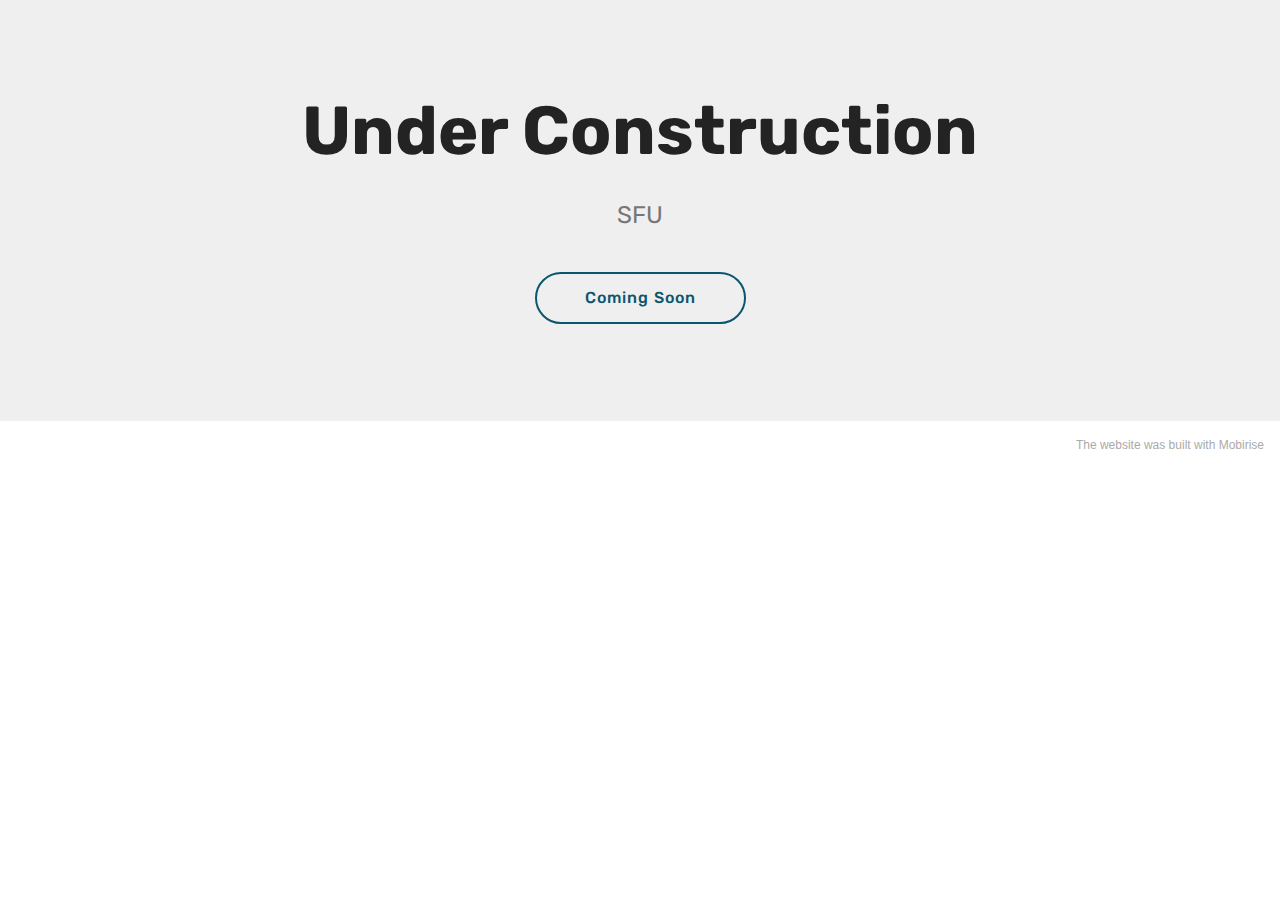
<file: index.html>
<!DOCTYPE html>
<html  >
<head>
  <!-- Site made with Mobirise Website Builder v5.1.8, https://mobirise.com -->
  <meta charset="UTF-8">
  <meta http-equiv="X-UA-Compatible" content="IE=edge">
  <meta name="generator" content="Mobirise v5.1.8, mobirise.com">
  <meta name="viewport" content="width=device-width, initial-scale=1, minimum-scale=1">
  <link rel="shortcut icon" href="assets/images/logo5.png" type="image/x-icon">
  <meta name="description" content="">
  
  
  <title>Home</title>
  <link rel="stylesheet" href="assets/bootstrap/css/bootstrap.min.css">
  <link rel="stylesheet" href="assets/bootstrap/css/bootstrap-grid.min.css">
  <link rel="stylesheet" href="assets/bootstrap/css/bootstrap-reboot.min.css">
  <link rel="stylesheet" href="assets/tether/tether.min.css">
  <link rel="stylesheet" href="assets/theme/css/style.css">
  <link rel="preload" as="style" href="assets/mobirise/css/mbr-additional.css"><link rel="stylesheet" href="assets/mobirise/css/mbr-additional.css" type="text/css">
  
  
  
  
</head>
<body>
  
  <section class="header1 cid-sfOvxCKQds" id="header16-2">

    

    

    <div class="container">
        <div class="row justify-content-md-center">
            <div class="col-md-10 align-center">
                <h1 class="mbr-section-title mbr-bold pb-3 mbr-fonts-style display-1">
                    Under Construction</h1>
                
                <p class="mbr-text pb-3 mbr-fonts-style display-5">SFU</p>
                <div class="mbr-section-btn"><a class="btn btn-md btn-primary-outline display-4" href="http://larijani-lab.ca">Coming Soon</a></div>
            </div>
        </div>
    </div>

</section><section style="background-color: #fff; font-family: -apple-system, BlinkMacSystemFont, 'Segoe UI', 'Roboto', 'Helvetica Neue', Arial, sans-serif; color:#aaa; font-size:12px; padding: 0; align-items: center; display: flex;"><a href="https://mobirise.site/j" style="flex: 1 1; height: 3rem; padding-left: 1rem;"></a><p style="flex: 0 0 auto; margin:0; padding-right:1rem;"><a href="https://mobirise.site/c" style="color:#aaa;">The</a> website was built with Mobirise</p></section><script src="assets/web/assets/jquery/jquery.min.js"></script>  <script src="assets/popper/popper.min.js"></script>  <script src="assets/bootstrap/js/bootstrap.min.js"></script>  <script src="assets/tether/tether.min.js"></script>  <script src="assets/smoothscroll/smooth-scroll.js"></script>  <script src="assets/theme/js/script.js"></script>  
  
  
</body>
</html>
</file>
<file: assets/theme/css/style.css>
/*!
 * Mobirise v4 theme (https://mobirise.com/)
 * Copyright 2017 Mobirise
 */
section {
  background-color: #eeeeee;
}

.form-control:focus {
  box-shadow: none;
}

:focus {
  outline: none;
}

body {
  font-style: normal;
  line-height: 1.5;
}

section,
.container,
.container-fluid {
  position: relative;
  word-wrap: break-word;
}

a.mbr-iconfont:hover {
  text-decoration: none;
}

.article .lead p,
.article .lead ul,
.article .lead ol,
.article .lead pre,
.article .lead blockquote {
  margin-bottom: 0;
}

ul,
ol,
pre,
blockquote {
  margin-bottom: 2.3125rem;
}

pre {
  background: #f4f4f4;
  padding: 10px 24px;
  white-space: pre-wrap;
}

.inactive {
  -webkit-user-select: none;
  -moz-user-select: none;
  -ms-user-select: none;
  user-select: none;
  pointer-events: none;
  -webkit-user-drag: none;
  user-drag: none;
}

.mbr-section__comments .row {
  justify-content: center;
  -webkit-justify-content: center;
}

a {
  font-style: normal;
  font-weight: 400;
  cursor: pointer;
}

a, a:hover {
  text-decoration: none;
}

figure {
  margin-bottom: 0;
}

body {
  color: #232323;
}

h1,
h2,
h3,
h4,
h5,
h6,
.h1,
.h2,
.h3,
.h4,
.h5,
.h6,
.display-1,
.display-2,
.display-3,
.display-4 {
  line-height: 1;
  word-break: break-word;
  word-wrap: break-word;
}

.mbr-section-title {
  font-style: normal;
  line-height: 1.2;
}

.mbr-section-subtitle {
  line-height: 1.3;
}

.mbr-text {
  font-style: normal;
  line-height: 1.6;
}

b,
strong {
  font-weight: bold;
}

blockquote {
  padding: 10px 0 10px 20px;
  position: relative;
  border-left: 2px solid;
  border-color: #ff3366;
}

input:-webkit-autofill, input:-webkit-autofill:hover, input:-webkit-autofill:focus, input:-webkit-autofill:active {
  transition-delay: 9999s;
  transition-property: background-color, color;
}

textarea[type='hidden'] {
  display: none;
}

body {
  position: relative;
}

section {
  background-position: 50% 50%;
  background-repeat: no-repeat;
  background-size: cover;
}

section .mbr-background-video,
section .mbr-background-video-preview {
  position: absolute;
  bottom: 0;
  left: 0;
  right: 0;
  top: 0;
}

.hidden {
  visibility: hidden;
}

.mbr-z-index20 {
  z-index: 20;
}

/*! Base colors */
.mbr-white {
  color: #ffffff;
}

.mbr-black {
  color: #000000;
}

.mbr-bg-white {
  background-color: #ffffff;
}

.mbr-bg-black {
  background-color: #000000;
}

/*! Text-aligns */
.align-left {
  text-align: left;
}

.align-center {
  text-align: center;
}

.align-right {
  text-align: right;
}

@media (max-width: 767px) {
  .align-left,
  .align-center,
  .align-right,
  .mbr-section-btn,
  .mbr-section-title {
    text-align: center;
  }
}

/*! Font-weight  */
.mbr-light {
  font-weight: 300;
}

.mbr-regular {
  font-weight: 400;
}

.mbr-semibold {
  font-weight: 500;
}

.mbr-bold {
  font-weight: 700;
}

/*! Media  */
.media-size-item {
  -moz-flex: 1 1 auto;
  -o-flex: 1 1 auto;
  flex: 1 1 auto;
}

.media-content {
  flex-basis: 100%;
}

.media-container-row {
  display: flex;
  flex-direction: row;
  flex-wrap: wrap;
  justify-content: center;
  align-content: center;
  align-items: start;
}

.media-container-row .media-size-item {
  width: 400px;
}

.media-container-column {
  display: flex;
  flex-direction: column;
  flex-wrap: wrap;
  justify-content: center;
  align-content: center;
  align-items: stretch;
}

.media-container-column > * {
  width: 100%;
}

@media (min-width: 992px) {
  .media-container-row {
    flex-wrap: nowrap;
  }
}

figure {
  overflow: hidden;
}

figure[mbr-media-size] {
  transition: width 0.1s;
}

.mbr-figure img,
.mbr-figure iframe {
  display: block;
  width: 100%;
}

.card {
  background-color: transparent;
  border: none;
}

.card-box {
  width: 100%;
}

.card-img {
  text-align: center;
  flex-shrink: 0;
  -webkit-flex-shrink: 0;
}

.media {
  max-width: 100%;
  margin: 0 auto;
}

.mbr-figure {
  -ms-grid-row-align: center;
  align-self: center;
}

.media-container > div {
  max-width: 100%;
}

.mbr-figure img,
.card-img img {
  width: 100%;
}

@media (max-width: 991px) {
  .media-size-item {
    width: auto !important;
  }
  .media {
    width: auto;
  }
  .mbr-figure {
    width: 100% !important;
  }
}

/*! Buttons */
.btn {
  font-weight: 500;
  border-width: 2px;
  font-style: normal;
  letter-spacing: 1px;
  margin: .4rem .8rem;
  white-space: normal;
  transition: all .3s ease-in-out;
  display: inline-flex;
  align-items: center;
  justify-content: center;
  word-break: break-word;
  -webkit-align-items: center;
  -webkit-justify-content: center;
  display: -webkit-inline-flex;
}

.btn-sm {
  font-weight: 500;
  letter-spacing: 1px;
  transition: all .3s ease-in-out;
}

.btn-md {
  font-weight: 500;
  letter-spacing: 1px;
  margin: .4rem .8rem !important;
  transition: all .3s ease-in-out;
}

.btn-lg {
  font-weight: 500;
  letter-spacing: 1px;
  margin: .4rem .8rem !important;
  transition: all .3s ease-in-out;
}

.mbr-section-btn {
  margin-left: -0.25rem;
  margin-right: -0.25rem;
  font-size: 0;
}

nav .mbr-section-btn {
  margin-left: 0rem;
  margin-right: 0rem;
}

.btn-form {
  border-radius: 0;
}

.btn-form:hover {
  cursor: pointer;
}

/*! Btn icon margin */
.btn .mbr-iconfont,
.btn.btn-sm .mbr-iconfont {
  cursor: pointer;
  margin-right: 0.5rem;
}

.btn.btn-md .mbr-iconfont,
.btn.btn-md .mbr-iconfont {
  margin-right: 0.8rem;
}

.mbr-regular {
  font-weight: 400;
}

.mbr-semibold {
  font-weight: 500;
}

.mbr-bold {
  font-weight: 700;
}

[type='submit'] {
  -webkit-appearance: none;
}

/*! Full-screen */
.mbr-fullscreen .mbr-overlay {
  min-height: 100vh;
}

.mbr-fullscreen {
  display: flex;
  display: -moz-flex;
  display: -ms-flex;
  display: -o-flex;
  align-items: center;
  -webkit-align-items: center;
  min-height: 100vh;
  padding-top: 3rem;
  padding-bottom: 3rem;
}

/*! Map */
.map {
  height: 25rem;
  position: relative;
}

.map iframe {
  width: 100%;
  height: 100%;
}

.mbr-overlay {
  background-color: #000;
  bottom: 0;
  left: 0;
  opacity: .5;
  position: absolute;
  right: 0;
  top: 0;
  z-index: 0;
  pointer-events: none;
}

/* Form */
blockquote {
  font-style: italic;
  padding: 10px 0 10px 20px;
  font-size: 1.09rem;
  position: relative;
  border-width: 3px;
}

.form-control {
  background-color: #f5f5f5;
  box-shadow: none;
  color: #565656;
  line-height: 1.43;
  min-height: 3.5em;
  padding: 1.07em .5em;
}

.form-control, .form-control:focus {
  border: 1px solid #e8e8e8;
}

.form-active .form-control:invalid {
  border-color: red;
}

.form-control-label {
  position: relative;
  cursor: pointer;
  margin-bottom: .357em;
  padding: 0;
}

.alert {
  color: #ffffff;
  border-radius: 0;
  border: 0;
  font-size: .875rem;
  line-height: 1.5;
  margin-bottom: 1.875rem;
  padding: 1.25rem;
  position: relative;
}

.alert.alert-form::after {
  background-color: inherit;
  bottom: -7px;
  content: "";
  display: block;
  height: 14px;
  left: 50%;
  margin-left: -7px;
  position: absolute;
  transform: rotate(45deg);
  width: 14px;
  -webkit-transform: rotate(45deg);
}

.form-asterisk {
  font-family: initial;
  position: absolute;
  top: -2px;
  font-weight: normal;
}

/*! Scroll to top arrow */
#scrollToTop a i:before {
  content: '';
  position: absolute;
  height: 40%;
  top: 25%;
  background: #fff;
  width: 2px;
  left: calc(50% - 1px);
}

#scrollToTop a i:after {
  content: '';
  position: absolute;
  display: block;
  border-top: 2px solid #fff;
  border-right: 2px solid #fff;
  width: 40%;
  height: 40%;
  left: 30%;
  bottom: 30%;
  transform: rotate(135deg);
  -webkit-transform: rotate(135deg);
}

.mbr-arrow-up {
  bottom: 25px;
  right: 90px;
  position: fixed;
  text-align: right;
  z-index: 5000;
  color: #ffffff;
  font-size: 32px;
  transform: rotate(180deg);
  -webkit-transform: rotate(180deg);
}

.mbr-arrow-up a {
  background: rgba(0, 0, 0, 0.2);
  border-radius: 3px;
  color: #fff;
  display: inline-block;
  height: 60px;
  width: 60px;
  outline-style: none !important;
  position: relative;
  text-decoration: none;
  transition: all 0.3s ease-in-out;
  cursor: pointer;
  text-align: center;
}

.mbr-arrow-up a:hover {
  background-color: rgba(0, 0, 0, 0.4);
}

.mbr-arrow-up a i {
  line-height: 60px;
}

.mbr-arrow-up-icon {
  display: block;
  color: #fff;
}

.mbr-arrow-up-icon::before {
  content: '\203a';
  display: inline-block;
  font-family: serif;
  font-size: 32px;
  line-height: 1;
  font-style: normal;
  position: relative;
  top: 6px;
  left: -4px;
  -webkit-transform: rotate(-90deg);
  transform: rotate(-90deg);
}

/*! Arrow Down */
.mbr-arrow {
  position: absolute;
  bottom: 45px;
  left: 50%;
  width: 60px;
  height: 60px;
  cursor: pointer;
  background-color: rgba(80, 80, 80, 0.5);
  border-radius: 50%;
  -webkit-transform: translateX(-50%);
  transform: translateX(-50%);
}

.mbr-arrow > a {
  display: inline-block;
  text-decoration: none;
  outline-style: none;
  -webkit-animation: arrowdown 1.7s ease-in-out infinite;
  animation: arrowdown 1.7s ease-in-out infinite;
}

.mbr-arrow > a > i {
  position: absolute;
  top: -2px;
  left: 15px;
  font-size: 2rem;
}

@keyframes arrowdown {
  0% {
    transform: translateY(0px);
    -webkit-transform: translateY(0px);
  }
  50% {
    transform: translateY(-5px);
    -webkit-transform: translateY(-5px);
  }
  100% {
    transform: translateY(0px);
    -webkit-transform: translateY(0px);
  }
}

@-webkit-keyframes arrowdown {
  0% {
    transform: translateY(0px);
    -webkit-transform: translateY(0px);
  }
  50% {
    transform: translateY(-5px);
    -webkit-transform: translateY(-5px);
  }
  100% {
    transform: translateY(0px);
    -webkit-transform: translateY(0px);
  }
}

@media (max-width: 500px) {
  .mbr-arrow-up {
    left: 50%;
    right: auto;
    transform: translateX(-50%) rotate(180deg);
    -webkit-transform: translateX(-50%) rotate(180deg);
  }
}

/*Gradients animation*/
@keyframes gradient-animation {
  from {
    background-position: 0% 100%;
    -webkit-animation-timing-function: ease-in-out;
            animation-timing-function: ease-in-out;
  }
  to {
    background-position: 100% 0%;
    -webkit-animation-timing-function: ease-in-out;
            animation-timing-function: ease-in-out;
  }
}

@-webkit-keyframes gradient-animation {
  from {
    background-position: 0% 100%;
    -webkit-animation-timing-function: ease-in-out;
            animation-timing-function: ease-in-out;
  }
  to {
    background-position: 100% 0%;
    -webkit-animation-timing-function: ease-in-out;
            animation-timing-function: ease-in-out;
  }
}

.bg-gradient {
  background-size: 200% 200%;
  animation: gradient-animation 5s infinite alternate;
  -webkit-animation: gradient-animation 5s infinite alternate;
}

.menu .navbar-brand {
  display: -webkit-flex;
}

.menu .navbar-brand span {
  display: flex;
  display: -webkit-flex;
}

.menu .navbar-brand .navbar-caption-wrap {
  display: -webkit-flex;
}

.menu .navbar-brand .navbar-logo img {
  display: -webkit-flex;
}

@media (min-width: 768px) and (max-width: 1023px) {
  .menu .navbar-toggleable-sm .navbar-nav {
    display: -ms-flexbox;
  }
}

@media (max-width: 1023px) {
  .menu .navbar-collapse {
    max-height: 93.5vh;
  }
  .menu .navbar-collapse.show {
    overflow: auto;
  }
}

@media (min-width: 1024px) {
  .menu .navbar-nav.nav-dropdown {
    display: -webkit-flex;
  }
  .menu .navbar-toggleable-sm .navbar-collapse {
    display: -webkit-flex !important;
  }
  .menu .collapsed .navbar-collapse {
    max-height: 93.5vh;
  }
  .menu .collapsed .navbar-collapse.show {
    overflow: auto;
  }
}

@media (max-width: 767px) {
  .menu .navbar-collapse {
    max-height: 80vh;
  }
}

/* Others*/
.note-check a[data-value=Rubik] {
  font-style: normal;
}

.mbr-arrow a {
  color: #ffffff;
}

@media (max-width: 767px) {
  .mbr-arrow {
    display: none;
  }
}

.navbar {
  display: -webkit-flex;
  -webkit-flex-wrap: wrap;
  -webkit-align-items: center;
  -webkit-justify-content: space-between;
}

.navbar-collapse {
  -webkit-flex-basis: 100%;
  -webkit-flex-grow: 1;
  -webkit-align-items: center;
}

.nav-dropdown .link {
  padding: 0.667em 1.667em !important;
  margin: 0 !important;
}

.nav {
  display: -webkit-flex;
  -webkit-flex-wrap: wrap;
}

.row {
  display: -webkit-flex;
  -webkit-flex-wrap: wrap;
}

.justify-content-center {
  -webkit-justify-content: center;
}

.form-inline {
  display: -webkit-flex;
  -webkit-align-items: center;
}

.card-wrapper {
  -webkit-flex: 1;
}

.carousel-control {
  z-index: 10;
  display: -webkit-flex;
  -webkit-align-items: center;
  -webkit-justify-content: center;
}

.carousel-controls {
  display: -webkit-flex;
}

.media {
  display: -webkit-flex;
}

.form-group:focus {
  outline: none;
}

.jq-selectbox__select {
  padding: 1.07em 0.5em;
  position: absolute;
  top: 0;
  left: 0;
  width: 100%;
}

.jq-selectbox__dropdown {
  position: absolute;
  top: 100%;
  left: 0 !important;
  width: 100% !important;
}

.jq-selectbox__trigger-arrow {
  -webkit-transform: translateY(-50%);
          transform: translateY(-50%);
}

.jq-selectbox li {
  padding: 1.07em 0.5em;
}

input[type='range'] {
  padding-left: 0 !important;
  padding-right: 0 !important;
}

.modal-dialog,
.modal-content {
  height: 100%;
}

.modal-dialog .carousel-inner {
  height: calc(100vh - 1.75rem);
}

@media (max-width: 575px) {
  .modal-dialog .carousel-inner {
    height: calc(100vh - 1rem);
  }
}

.carousel-item {
  text-align: center;
}

.carousel-item img {
  margin: auto;
}

.navbar-toggler {
  align-self: flex-start;
  padding: 0.25rem 0.75rem;
  font-size: 1.25rem;
  line-height: 1;
  background: transparent;
  border: 1px solid transparent;
  border-radius: 0.25rem;
}

.navbar-toggler:focus,
.navbar-toggler:hover {
  text-decoration: none;
}

.navbar-toggler-icon {
  display: inline-block;
  width: 1.5em;
  height: 1.5em;
  vertical-align: middle;
  content: '';
  background: no-repeat center center;
  background-size: 100% 100%;
}

.navbar-toggler-left {
  position: absolute;
  left: 1rem;
}

.navbar-toggler-right {
  position: absolute;
  right: 1rem;
}

@media (max-width: 575px) {
  .navbar-toggleable .navbar-nav .dropdown-menu {
    position: static;
    float: none;
  }
  .navbar-toggleable > .container {
    padding-right: 0;
    padding-left: 0;
  }
}

@media (min-width: 576px) {
  .navbar-toggleable {
    flex-direction: row;
    flex-wrap: nowrap;
    align-items: center;
  }
  .navbar-toggleable .navbar-nav {
    flex-direction: row;
  }
  .navbar-toggleable .navbar-nav .nav-link {
    padding-right: 0.5rem;
    padding-left: 0.5rem;
  }
  .navbar-toggleable > .container {
    display: flex;
    flex-wrap: nowrap;
    align-items: center;
  }
  .navbar-toggleable .navbar-collapse {
    display: flex !important;
    width: 100%;
  }
  .navbar-toggleable .navbar-toggler {
    display: none;
  }
}

@media (max-width: 767px) {
  .navbar-toggleable-sm .navbar-nav .dropdown-menu {
    position: static;
    float: none;
  }
  .navbar-toggleable-sm > .container {
    padding-right: 0;
    padding-left: 0;
  }
}

@media (min-width: 768px) {
  .navbar-toggleable-sm {
    flex-direction: row;
    flex-wrap: nowrap;
    align-items: center;
  }
  .navbar-toggleable-sm .navbar-nav {
    flex-direction: row;
  }
  .navbar-toggleable-sm .navbar-nav .nav-link {
    padding-right: 0.5rem;
    padding-left: 0.5rem;
  }
  .navbar-toggleable-sm > .container {
    display: flex;
    flex-wrap: nowrap;
    align-items: center;
  }
  .navbar-toggleable-sm .navbar-collapse {
    display: none;
    width: 100%;
  }
  .navbar-toggleable-sm .navbar-toggler {
    display: none;
  }
}

@media (max-width: 1023px) {
  .navbar-toggleable-md .navbar-nav .dropdown-menu {
    position: static;
    float: none;
  }
  .navbar-toggleable-md > .container {
    padding-right: 0;
    padding-left: 0;
  }
}

@media (min-width: 1024px) {
  .navbar-toggleable-md {
    flex-direction: row;
    flex-wrap: nowrap;
    align-items: center;
  }
  .navbar-toggleable-md .navbar-nav {
    flex-direction: row;
  }
  .navbar-toggleable-md .navbar-nav .nav-link {
    padding-right: 0.5rem;
    padding-left: 0.5rem;
  }
  .navbar-toggleable-md > .container {
    display: flex;
    flex-wrap: nowrap;
    align-items: center;
  }
  .navbar-toggleable-md .navbar-collapse {
    display: flex !important;
    width: 100%;
  }
  .navbar-toggleable-md .navbar-toggler {
    display: none;
  }
}

@media (max-width: 1199px) {
  .navbar-toggleable-lg .navbar-nav .dropdown-menu {
    position: static;
    float: none;
  }
  .navbar-toggleable-lg > .container {
    padding-right: 0;
    padding-left: 0;
  }
}

@media (min-width: 1200px) {
  .navbar-toggleable-lg {
    flex-direction: row;
    flex-wrap: nowrap;
    align-items: center;
  }
  .navbar-toggleable-lg .navbar-nav {
    flex-direction: row;
  }
  .navbar-toggleable-lg .navbar-nav .nav-link {
    padding-right: 0.5rem;
    padding-left: 0.5rem;
  }
  .navbar-toggleable-lg > .container {
    display: flex;
    flex-wrap: nowrap;
    align-items: center;
  }
  .navbar-toggleable-lg .navbar-collapse {
    display: flex !important;
    width: 100%;
  }
  .navbar-toggleable-lg .navbar-toggler {
    display: none;
  }
}

.navbar-toggleable-xl {
  flex-direction: row;
  flex-wrap: nowrap;
  align-items: center;
}

.navbar-toggleable-xl .navbar-nav .dropdown-menu {
  position: static;
  float: none;
}

.navbar-toggleable-xl > .container {
  padding-right: 0;
  padding-left: 0;
}

.navbar-toggleable-xl .navbar-nav {
  flex-direction: row;
}

.navbar-toggleable-xl .navbar-nav .nav-link {
  padding-right: 0.5rem;
  padding-left: 0.5rem;
}

.navbar-toggleable-xl > .container {
  display: flex;
  flex-wrap: nowrap;
  align-items: center;
}

.navbar-toggleable-xl .navbar-collapse {
  display: flex !important;
  width: 100%;
}

.navbar-toggleable-xl .navbar-toggler {
  display: none;
}

.card-img {
  width: auto;
}

.menu .navbar.collapsed:not(.beta-menu) {
  flex-direction: column;
}

.carousel-item.active,
.carousel-item-next,
.carousel-item-prev {
  display: flex;
}

.note-air-layout .dropup .dropdown-menu,
.note-air-layout .navbar-fixed-bottom .dropdown .dropdown-menu {
  bottom: initial !important;
}

html,
body {
  height: auto;
  min-height: 100vh;
}

.dropup .dropdown-toggle::after {
  display: none;
}
.engine {
	position: absolute;
	text-indent: -2400px;
	text-align: center;
	padding: 0;
	top: 0;
	left: -2400px;
}
</file>
<file: assets/mobirise/css/mbr-additional.css>
@import url(https://fonts.googleapis.com/css?family=Rubik:300,400,500,600,700,800,900,300i,400i,500i,600i,700i,800i,900i&display=swap);





body {
  font-family: Rubik;
}
.display-1 {
  font-family: 'Rubik', sans-serif;
  font-size: 4.25rem;
  font-display: swap;
}
.display-1 > .mbr-iconfont {
  font-size: 6.8rem;
}
.display-2 {
  font-family: 'Rubik', sans-serif;
  font-size: 3rem;
  font-display: swap;
}
.display-2 > .mbr-iconfont {
  font-size: 4.8rem;
}
.display-4 {
  font-family: 'Rubik', sans-serif;
  font-size: 1rem;
  font-display: swap;
}
.display-4 > .mbr-iconfont {
  font-size: 1.6rem;
}
.display-5 {
  font-family: 'Rubik', sans-serif;
  font-size: 1.5rem;
  font-display: swap;
}
.display-5 > .mbr-iconfont {
  font-size: 2.4rem;
}
.display-7 {
  font-family: 'Rubik', sans-serif;
  font-size: 1rem;
  font-display: swap;
}
.display-7 > .mbr-iconfont {
  font-size: 1.6rem;
}
/* ---- Fluid typography for mobile devices ---- */
/* 1.4 - font scale ratio ( bootstrap == 1.42857 ) */
/* 100vw - current viewport width */
/* (48 - 20)  48 == 48rem == 768px, 20 == 20rem == 320px(minimal supported viewport) */
/* 0.65 - min scale variable, may vary */
@media (max-width: 768px) {
  .display-1 {
    font-size: 3.4rem;
    font-size: calc( 2.1374999999999997rem + (4.25 - 2.1374999999999997) * ((100vw - 20rem) / (48 - 20)));
    line-height: calc( 1.4 * (2.1374999999999997rem + (4.25 - 2.1374999999999997) * ((100vw - 20rem) / (48 - 20))));
  }
  .display-2 {
    font-size: 2.4rem;
    font-size: calc( 1.7rem + (3 - 1.7) * ((100vw - 20rem) / (48 - 20)));
    line-height: calc( 1.4 * (1.7rem + (3 - 1.7) * ((100vw - 20rem) / (48 - 20))));
  }
  .display-4 {
    font-size: 0.8rem;
    font-size: calc( 1rem + (1 - 1) * ((100vw - 20rem) / (48 - 20)));
    line-height: calc( 1.4 * (1rem + (1 - 1) * ((100vw - 20rem) / (48 - 20))));
  }
  .display-5 {
    font-size: 1.2rem;
    font-size: calc( 1.175rem + (1.5 - 1.175) * ((100vw - 20rem) / (48 - 20)));
    line-height: calc( 1.4 * (1.175rem + (1.5 - 1.175) * ((100vw - 20rem) / (48 - 20))));
  }
}
/* Buttons */
.btn {
  padding: 1rem 3rem;
  border-radius: 3px;
}
.btn-sm {
  padding: 0.6rem 1.5rem;
  border-radius: 3px;
}
.btn-md {
  padding: 1rem 3rem;
  border-radius: 3px;
}
.btn-lg {
  padding: 1.2rem 3.2rem;
  border-radius: 3px;
}
.bg-primary {
  background-color: #149dcc !important;
}
.bg-success {
  background-color: #f7ed4a !important;
}
.bg-info {
  background-color: #82786e !important;
}
.bg-warning {
  background-color: #879a9f !important;
}
.bg-danger {
  background-color: #b1a374 !important;
}
.btn-primary,
.btn-primary:active {
  background-color: #149dcc !important;
  border-color: #149dcc !important;
  color: #ffffff !important;
}
.btn-primary:hover,
.btn-primary:focus,
.btn-primary.focus,
.btn-primary.active {
  color: #ffffff !important;
  background-color: #0d6786 !important;
  border-color: #0d6786 !important;
}
.btn-primary.disabled,
.btn-primary:disabled {
  color: #ffffff !important;
  background-color: #0d6786 !important;
  border-color: #0d6786 !important;
}
.btn-secondary,
.btn-secondary:active {
  background-color: #ff3366 !important;
  border-color: #ff3366 !important;
  color: #ffffff !important;
}
.btn-secondary:hover,
.btn-secondary:focus,
.btn-secondary.focus,
.btn-secondary.active {
  color: #ffffff !important;
  background-color: #e50039 !important;
  border-color: #e50039 !important;
}
.btn-secondary.disabled,
.btn-secondary:disabled {
  color: #ffffff !important;
  background-color: #e50039 !important;
  border-color: #e50039 !important;
}
.btn-info,
.btn-info:active {
  background-color: #82786e !important;
  border-color: #82786e !important;
  color: #ffffff !important;
}
.btn-info:hover,
.btn-info:focus,
.btn-info.focus,
.btn-info.active {
  color: #ffffff !important;
  background-color: #59524b !important;
  border-color: #59524b !important;
}
.btn-info.disabled,
.btn-info:disabled {
  color: #ffffff !important;
  background-color: #59524b !important;
  border-color: #59524b !important;
}
.btn-success,
.btn-success:active {
  background-color: #f7ed4a !important;
  border-color: #f7ed4a !important;
  color: #3f3c03 !important;
}
.btn-success:hover,
.btn-success:focus,
.btn-success.focus,
.btn-success.active {
  color: #3f3c03 !important;
  background-color: #eadd0a !important;
  border-color: #eadd0a !important;
}
.btn-success.disabled,
.btn-success:disabled {
  color: #3f3c03 !important;
  background-color: #eadd0a !important;
  border-color: #eadd0a !important;
}
.btn-warning,
.btn-warning:active {
  background-color: #879a9f !important;
  border-color: #879a9f !important;
  color: #ffffff !important;
}
.btn-warning:hover,
.btn-warning:focus,
.btn-warning.focus,
.btn-warning.active {
  color: #ffffff !important;
  background-color: #617479 !important;
  border-color: #617479 !important;
}
.btn-warning.disabled,
.btn-warning:disabled {
  color: #ffffff !important;
  background-color: #617479 !important;
  border-color: #617479 !important;
}
.btn-danger,
.btn-danger:active {
  background-color: #b1a374 !important;
  border-color: #b1a374 !important;
  color: #ffffff !important;
}
.btn-danger:hover,
.btn-danger:focus,
.btn-danger.focus,
.btn-danger.active {
  color: #ffffff !important;
  background-color: #8b7d4e !important;
  border-color: #8b7d4e !important;
}
.btn-danger.disabled,
.btn-danger:disabled {
  color: #ffffff !important;
  background-color: #8b7d4e !important;
  border-color: #8b7d4e !important;
}
.btn-white {
  color: #333333 !important;
}
.btn-white,
.btn-white:active {
  background-color: #ffffff !important;
  border-color: #ffffff !important;
  color: #808080 !important;
}
.btn-white:hover,
.btn-white:focus,
.btn-white.focus,
.btn-white.active {
  color: #808080 !important;
  background-color: #d9d9d9 !important;
  border-color: #d9d9d9 !important;
}
.btn-white.disabled,
.btn-white:disabled {
  color: #808080 !important;
  background-color: #d9d9d9 !important;
  border-color: #d9d9d9 !important;
}
.btn-black,
.btn-black:active {
  background-color: #333333 !important;
  border-color: #333333 !important;
  color: #ffffff !important;
}
.btn-black:hover,
.btn-black:focus,
.btn-black.focus,
.btn-black.active {
  color: #ffffff !important;
  background-color: #0d0d0d !important;
  border-color: #0d0d0d !important;
}
.btn-black.disabled,
.btn-black:disabled {
  color: #ffffff !important;
  background-color: #0d0d0d !important;
  border-color: #0d0d0d !important;
}
.btn-primary-outline,
.btn-primary-outline:active {
  background: none;
  border-color: #0b566f;
  color: #0b566f;
}
.btn-primary-outline:hover,
.btn-primary-outline:focus,
.btn-primary-outline.focus,
.btn-primary-outline.active {
  color: #ffffff;
  background-color: #149dcc;
  border-color: #149dcc;
}
.btn-primary-outline.disabled,
.btn-primary-outline:disabled {
  color: #ffffff !important;
  background-color: #149dcc !important;
  border-color: #149dcc !important;
}
.btn-secondary-outline,
.btn-secondary-outline:active {
  background: none;
  border-color: #cc0033;
  color: #cc0033;
}
.btn-secondary-outline:hover,
.btn-secondary-outline:focus,
.btn-secondary-outline.focus,
.btn-secondary-outline.active {
  color: #ffffff;
  background-color: #ff3366;
  border-color: #ff3366;
}
.btn-secondary-outline.disabled,
.btn-secondary-outline:disabled {
  color: #ffffff !important;
  background-color: #ff3366 !important;
  border-color: #ff3366 !important;
}
.btn-info-outline,
.btn-info-outline:active {
  background: none;
  border-color: #4b453f;
  color: #4b453f;
}
.btn-info-outline:hover,
.btn-info-outline:focus,
.btn-info-outline.focus,
.btn-info-outline.active {
  color: #ffffff;
  background-color: #82786e;
  border-color: #82786e;
}
.btn-info-outline.disabled,
.btn-info-outline:disabled {
  color: #ffffff !important;
  background-color: #82786e !important;
  border-color: #82786e !important;
}
.btn-success-outline,
.btn-success-outline:active {
  background: none;
  border-color: #d2c609;
  color: #d2c609;
}
.btn-success-outline:hover,
.btn-success-outline:focus,
.btn-success-outline.focus,
.btn-success-outline.active {
  color: #3f3c03;
  background-color: #f7ed4a;
  border-color: #f7ed4a;
}
.btn-success-outline.disabled,
.btn-success-outline:disabled {
  color: #3f3c03 !important;
  background-color: #f7ed4a !important;
  border-color: #f7ed4a !important;
}
.btn-warning-outline,
.btn-warning-outline:active {
  background: none;
  border-color: #55666b;
  color: #55666b;
}
.btn-warning-outline:hover,
.btn-warning-outline:focus,
.btn-warning-outline.focus,
.btn-warning-outline.active {
  color: #ffffff;
  background-color: #879a9f;
  border-color: #879a9f;
}
.btn-warning-outline.disabled,
.btn-warning-outline:disabled {
  color: #ffffff !important;
  background-color: #879a9f !important;
  border-color: #879a9f !important;
}
.btn-danger-outline,
.btn-danger-outline:active {
  background: none;
  border-color: #7a6e45;
  color: #7a6e45;
}
.btn-danger-outline:hover,
.btn-danger-outline:focus,
.btn-danger-outline.focus,
.btn-danger-outline.active {
  color: #ffffff;
  background-color: #b1a374;
  border-color: #b1a374;
}
.btn-danger-outline.disabled,
.btn-danger-outline:disabled {
  color: #ffffff !important;
  background-color: #b1a374 !important;
  border-color: #b1a374 !important;
}
.btn-black-outline,
.btn-black-outline:active {
  background: none;
  border-color: #000000;
  color: #000000;
}
.btn-black-outline:hover,
.btn-black-outline:focus,
.btn-black-outline.focus,
.btn-black-outline.active {
  color: #ffffff;
  background-color: #333333;
  border-color: #333333;
}
.btn-black-outline.disabled,
.btn-black-outline:disabled {
  color: #ffffff !important;
  background-color: #333333 !important;
  border-color: #333333 !important;
}
.btn-white-outline,
.btn-white-outline:active,
.btn-white-outline.active {
  background: none;
  border-color: #ffffff;
  color: #ffffff;
}
.btn-white-outline:hover,
.btn-white-outline:focus,
.btn-white-outline.focus {
  color: #333333;
  background-color: #ffffff;
  border-color: #ffffff;
}
.text-primary {
  color: #149dcc !important;
}
.text-secondary {
  color: #ff3366 !important;
}
.text-success {
  color: #f7ed4a !important;
}
.text-info {
  color: #82786e !important;
}
.text-warning {
  color: #879a9f !important;
}
.text-danger {
  color: #b1a374 !important;
}
.text-white {
  color: #ffffff !important;
}
.text-black {
  color: #000000 !important;
}
a.text-primary:hover,
a.text-primary:focus {
  color: #0b566f !important;
}
a.text-secondary:hover,
a.text-secondary:focus {
  color: #cc0033 !important;
}
a.text-success:hover,
a.text-success:focus {
  color: #d2c609 !important;
}
a.text-info:hover,
a.text-info:focus {
  color: #4b453f !important;
}
a.text-warning:hover,
a.text-warning:focus {
  color: #55666b !important;
}
a.text-danger:hover,
a.text-danger:focus {
  color: #7a6e45 !important;
}
a.text-white:hover,
a.text-white:focus {
  color: #b3b3b3 !important;
}
a.text-black:hover,
a.text-black:focus {
  color: #4d4d4d !important;
}
.alert-success {
  background-color: #70c770;
}
.alert-info {
  background-color: #82786e;
}
.alert-warning {
  background-color: #879a9f;
}
.alert-danger {
  background-color: #b1a374;
}
.mbr-section-btn a.btn:not(.btn-form) {
  border-radius: 100px;
}
.mbr-section-btn a.btn:not(.btn-form):hover,
.mbr-section-btn a.btn:not(.btn-form):focus {
  box-shadow: none !important;
}
.mbr-section-btn a.btn:not(.btn-form):hover,
.mbr-section-btn a.btn:not(.btn-form):focus {
  box-shadow: 0 10px 40px 0 rgba(0, 0, 0, 0.2) !important;
  -webkit-box-shadow: 0 10px 40px 0 rgba(0, 0, 0, 0.2) !important;
}
.mbr-gallery-filter li a {
  border-radius: 100px !important;
}
.mbr-gallery-filter li.active .btn {
  background-color: #149dcc;
  border-color: #149dcc;
  color: #ffffff;
}
.mbr-gallery-filter li.active .btn:focus {
  box-shadow: none;
}
.nav-tabs .nav-link {
  border-radius: 100px !important;
}
a,
a:hover {
  color: #149dcc;
}
.mbr-plan-header.bg-primary .mbr-plan-subtitle,
.mbr-plan-header.bg-primary .mbr-plan-price-desc {
  color: #b4e6f8;
}
.mbr-plan-header.bg-success .mbr-plan-subtitle,
.mbr-plan-header.bg-success .mbr-plan-price-desc {
  color: #ffffff;
}
.mbr-plan-header.bg-info .mbr-plan-subtitle,
.mbr-plan-header.bg-info .mbr-plan-price-desc {
  color: #beb8b2;
}
.mbr-plan-header.bg-warning .mbr-plan-subtitle,
.mbr-plan-header.bg-warning .mbr-plan-price-desc {
  color: #ced6d8;
}
.mbr-plan-header.bg-danger .mbr-plan-subtitle,
.mbr-plan-header.bg-danger .mbr-plan-price-desc {
  color: #dfd9c6;
}
/* Scroll to top button*/
.scrollToTop_wraper {
  display: none;
}
.form-control {
  font-family: 'Rubik', sans-serif;
  font-size: 1rem;
  font-display: swap;
}
.form-control > .mbr-iconfont {
  font-size: 1.6rem;
}
blockquote {
  border-color: #149dcc;
}
/* Forms */
.mbr-form .btn {
  margin: .4rem 0;
}
.mbr-form .input-group-btn a.btn {
  border-radius: 100px !important;
}
.mbr-form .input-group-btn a.btn:hover {
  box-shadow: 0 10px 40px 0 rgba(0, 0, 0, 0.2);
}
.mbr-form .input-group-btn button[type="submit"] {
  border-radius: 100px !important;
  padding: 1rem 3rem;
}
.mbr-form .input-group-btn button[type="submit"]:hover {
  box-shadow: 0 10px 40px 0 rgba(0, 0, 0, 0.2);
}
@media (max-width: 767px) {
  .btn {
    font-size: .75rem !important;
  }
  .btn .mbr-iconfont {
    font-size: 1rem !important;
  }
}
/* Footer */
.mbr-footer-content li::before,
.mbr-footer .mbr-contacts li::before {
  background: #149dcc;
}
.mbr-footer-content li a:hover,
.mbr-footer .mbr-contacts li a:hover {
  color: #149dcc;
}
.footer3 input[type="email"],
.footer4 input[type="email"] {
  border-radius: 100px !important;
}
.footer3 .input-group-btn a.btn,
.footer4 .input-group-btn a.btn {
  border-radius: 100px !important;
}
.footer3 .input-group-btn button[type="submit"],
.footer4 .input-group-btn button[type="submit"] {
  border-radius: 100px !important;
}
/* Headers*/
.header13 .form-inline input[type="email"],
.header14 .form-inline input[type="email"] {
  border-radius: 100px;
}
.header13 .form-inline input[type="text"],
.header14 .form-inline input[type="text"] {
  border-radius: 100px;
}
.header13 .form-inline input[type="tel"],
.header14 .form-inline input[type="tel"] {
  border-radius: 100px;
}
.header13 .form-inline a.btn,
.header14 .form-inline a.btn {
  border-radius: 100px;
}
.header13 .form-inline button,
.header14 .form-inline button {
  border-radius: 100px !important;
}
@media screen and (-ms-high-contrast: active), (-ms-high-contrast: none) {
  .card-wrapper {
    flex: auto !important;
  }
}
.jq-selectbox li:hover,
.jq-selectbox li.selected {
  background-color: #149dcc;
  color: #ffffff;
}
.jq-selectbox .jq-selectbox__trigger-arrow,
.jq-number__spin.minus:after,
.jq-number__spin.plus:after {
  transition: 0.4s;
  border-top-color: currentColor;
  border-bottom-color: currentColor;
}
.jq-selectbox:hover .jq-selectbox__trigger-arrow,
.jq-number__spin.minus:hover:after,
.jq-number__spin.plus:hover:after {
  border-top-color: #149dcc;
  border-bottom-color: #149dcc;
}
.xdsoft_datetimepicker .xdsoft_calendar td.xdsoft_default,
.xdsoft_datetimepicker .xdsoft_calendar td.xdsoft_current,
.xdsoft_datetimepicker .xdsoft_timepicker .xdsoft_time_box > div > div.xdsoft_current {
  color: #ffffff !important;
  background-color: #149dcc !important;
  box-shadow: none !important;
}
.xdsoft_datetimepicker .xdsoft_calendar td:hover,
.xdsoft_datetimepicker .xdsoft_timepicker .xdsoft_time_box > div > div:hover {
  color: #ffffff !important;
  background: #ff3366 !important;
  box-shadow: none !important;
}
.lazy-bg {
  background-image: none !important;
}
.lazy-placeholder:not(section),
.lazy-none {
  display: block;
  position: relative;
  padding-bottom: 56.25%;
}
iframe.lazy-placeholder,
.lazy-placeholder:after {
  content: '';
  position: absolute;
  width: 100px;
  height: 100px;
  background: transparent no-repeat center;
  background-size: contain;
  top: 50%;
  left: 50%;
  transform: translateX(-50%) translateY(-50%);
  background-image: url("data:image/svg+xml;charset=UTF-8,%3csvg width='32' height='32' viewBox='0 0 64 64' xmlns='http://www.w3.org/2000/svg' stroke='%23149dcc' %3e%3cg fill='none' fill-rule='evenodd'%3e%3cg transform='translate(16 16)' stroke-width='2'%3e%3ccircle stroke-opacity='.5' cx='16' cy='16' r='16'/%3e%3cpath d='M32 16c0-9.94-8.06-16-16-16'%3e%3canimateTransform attributeName='transform' type='rotate' from='0 16 16' to='360 16 16' dur='1s' repeatCount='indefinite'/%3e%3c/path%3e%3c/g%3e%3c/g%3e%3c/svg%3e");
}
section.lazy-placeholder:after {
  opacity: 0.3;
}
.cid-sfOvxCKQds {
  padding-top: 90px;
  padding-bottom: 90px;
  background-color: #efefef;
}
.cid-sfOvxCKQds P {
  color: #767676;
}
</file>
